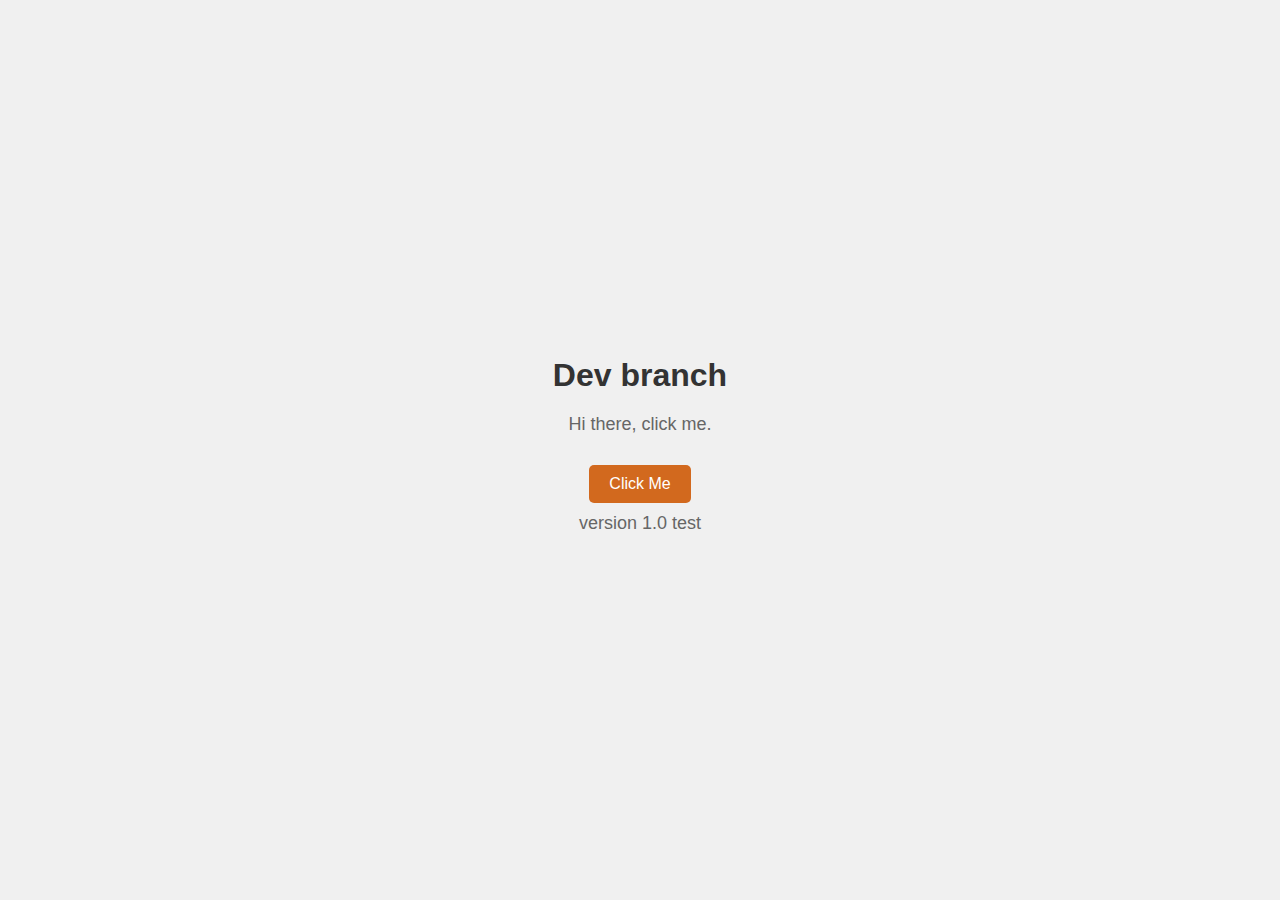
<file: GitLab-Dev/public/index.html>
<!DOCTYPE html>
<html>

<head>
    <title>jklug.work</title>
    <link rel="stylesheet" type="text/css" href="css/styles.css">
</head>

<body>
    <h1>Dev branch</h1>
    <p>Hi there, click me.</p>
    <!-- Add a button -->
    <button id="myButton">Click Me</button>

    <!-- Link to the JavaScript file -->
    <script src="js/scripts.js"></script>
    <p>version 1.0 test</p>
</body>

</html>
</file>
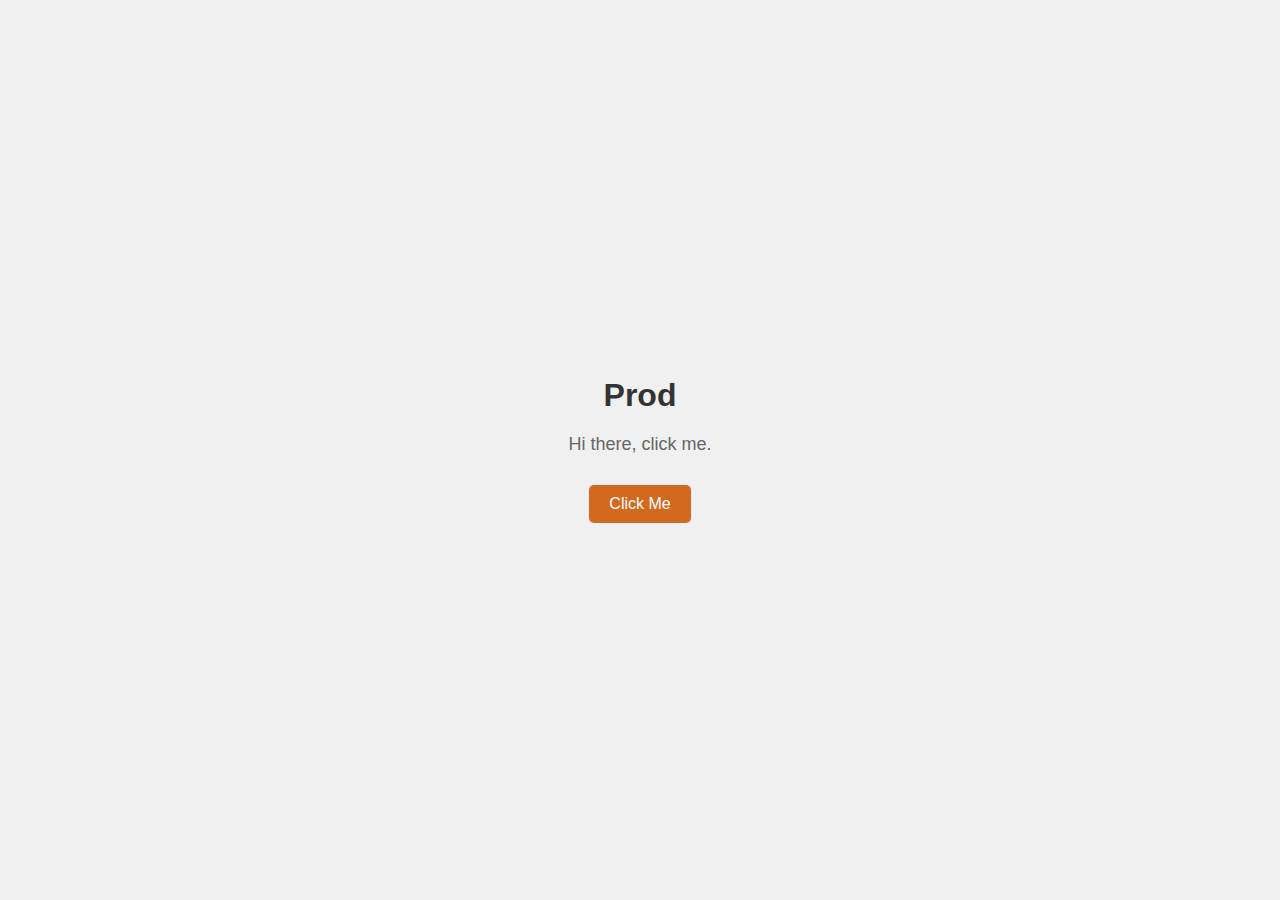
<file: GitLab-Main/public/index.html>
<!DOCTYPE html>
<html>

<head>
    <title>jklug.work</title>
    <link rel="stylesheet" type="text/css" href="css/styles.css">
</head>

<body>
    <h1>Prod</h1>
    <p>Hi there, click me.</p>
    <!-- Add a button -->
    <button id="myButton">Click Me</button>

    <!-- Link to the JavaScript file -->
    <script src="js/scripts.js"></script>
</body>

</html>
</file>
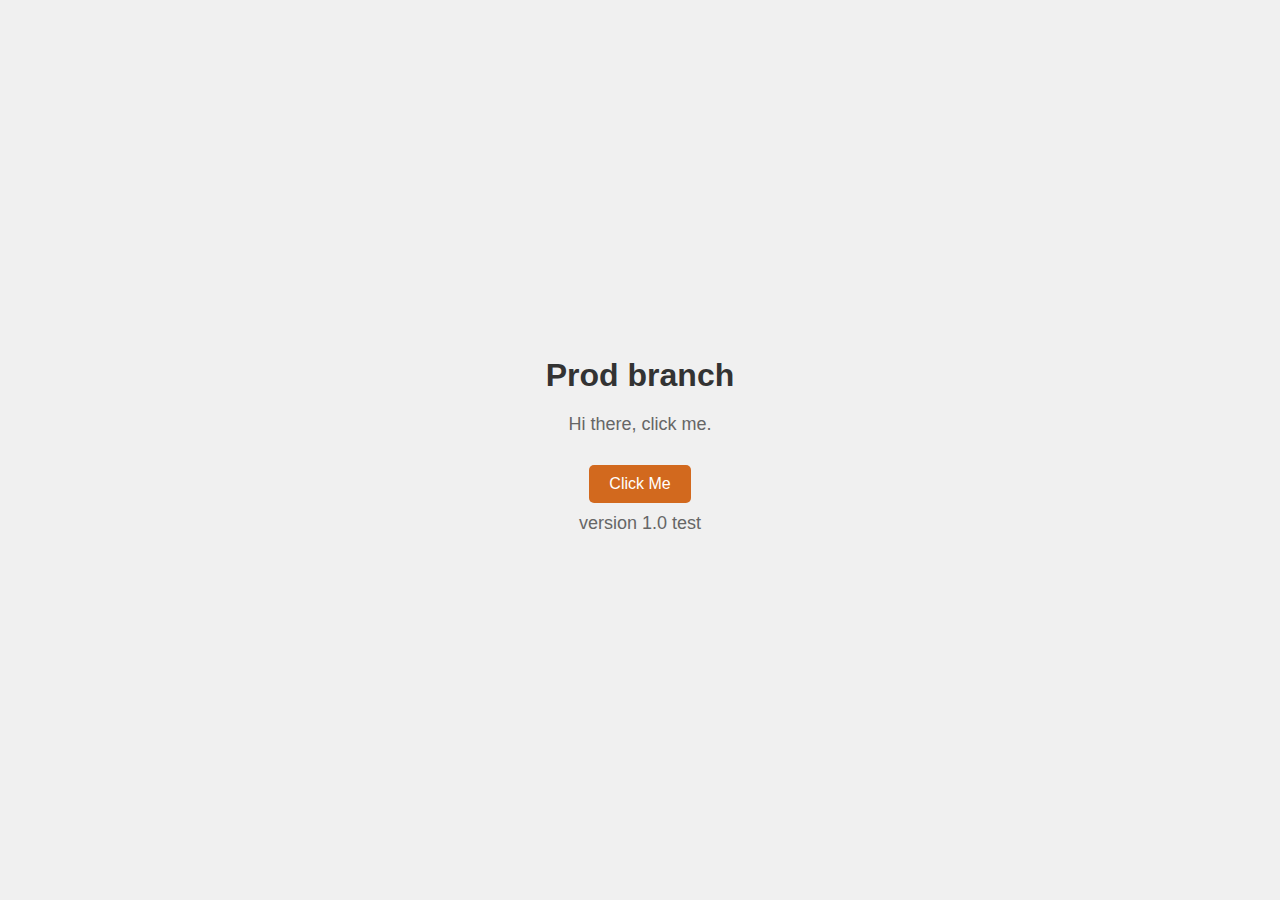
<file: GitLab-Prod/public/index.html>
<!DOCTYPE html>
<html>

<head>
    <title>jklug.work</title>
    <link rel="stylesheet" type="text/css" href="css/styles.css">
</head>

<body>
    <h1>Prod branch</h1>
    <p>Hi there, click me.</p>
    <!-- Add a button -->
    <button id="myButton">Click Me</button>

    <!-- Link to the JavaScript file -->
    <script src="js/scripts.js"></script>
    <p>version 1.0 test</p>
</body>

</html>
</file>
<file: GitLab-Dev/public/css/styles.css>
/* General styling for the body */
body {
    font-family: Arial, sans-serif;
    background-color: #f0f0f0;
    margin: 0;
    padding: 0;

    /* Flexbox centering */
    display: flex;
    flex-direction: column;
    align-items: center;
    justify-content: center;
    height: 100vh; /* Full viewport height */
}

/* Header styling */
h1 {
    color: #333;
    margin: 0 0 10px; /* Remove default margin and add spacing */
}

/* Paragraph styling */
p {
    color: #666;
    font-size: 18px;
    margin: 10px 0; /* Add some spacing */
}

/* Button styling */
button {
    background-color: #d2691e;
    color: white;
    border: none;
    padding: 10px 20px;
    font-size: 16px;
    border-radius: 5px;
    cursor: pointer;
    margin-top: 20px; /* Add space above the button */
}

/* Button hover effect */
button:hover {
    background-color: #8b4513;
}
</file>
<file: GitLab-Main/public/css/styles.css>
/* General styling for the body */
body {
    font-family: Arial, sans-serif;
    background-color: #f0f0f0;
    margin: 0;
    padding: 0;

    /* Flexbox centering */
    display: flex;
    flex-direction: column;
    align-items: center;
    justify-content: center;
    height: 100vh; /* Full viewport height */
}

/* Header styling */
h1 {
    color: #333;
    margin: 0 0 10px; /* Remove default margin and add spacing */
}

/* Paragraph styling */
p {
    color: #666;
    font-size: 18px;
    margin: 10px 0; /* Add some spacing */
}

/* Button styling */
button {
    background-color: #d2691e;
    color: white;
    border: none;
    padding: 10px 20px;
    font-size: 16px;
    border-radius: 5px;
    cursor: pointer;
    margin-top: 20px; /* Add space above the button */
}

/* Button hover effect */
button:hover {
    background-color: #8b4513;
}
</file>
<file: GitLab-Prod/public/css/styles.css>
/* General styling for the body */
body {
    font-family: Arial, sans-serif;
    background-color: #f0f0f0;
    margin: 0;
    padding: 0;

    /* Flexbox centering */
    display: flex;
    flex-direction: column;
    align-items: center;
    justify-content: center;
    height: 100vh; /* Full viewport height */
}

/* Header styling */
h1 {
    color: #333;
    margin: 0 0 10px; /* Remove default margin and add spacing */
}

/* Paragraph styling */
p {
    color: #666;
    font-size: 18px;
    margin: 10px 0; /* Add some spacing */
}

/* Button styling */
button {
    background-color: #d2691e;
    color: white;
    border: none;
    padding: 10px 20px;
    font-size: 16px;
    border-radius: 5px;
    cursor: pointer;
    margin-top: 20px; /* Add space above the button */
}

/* Button hover effect */
button:hover {
    background-color: #8b4513;
}
</file>
